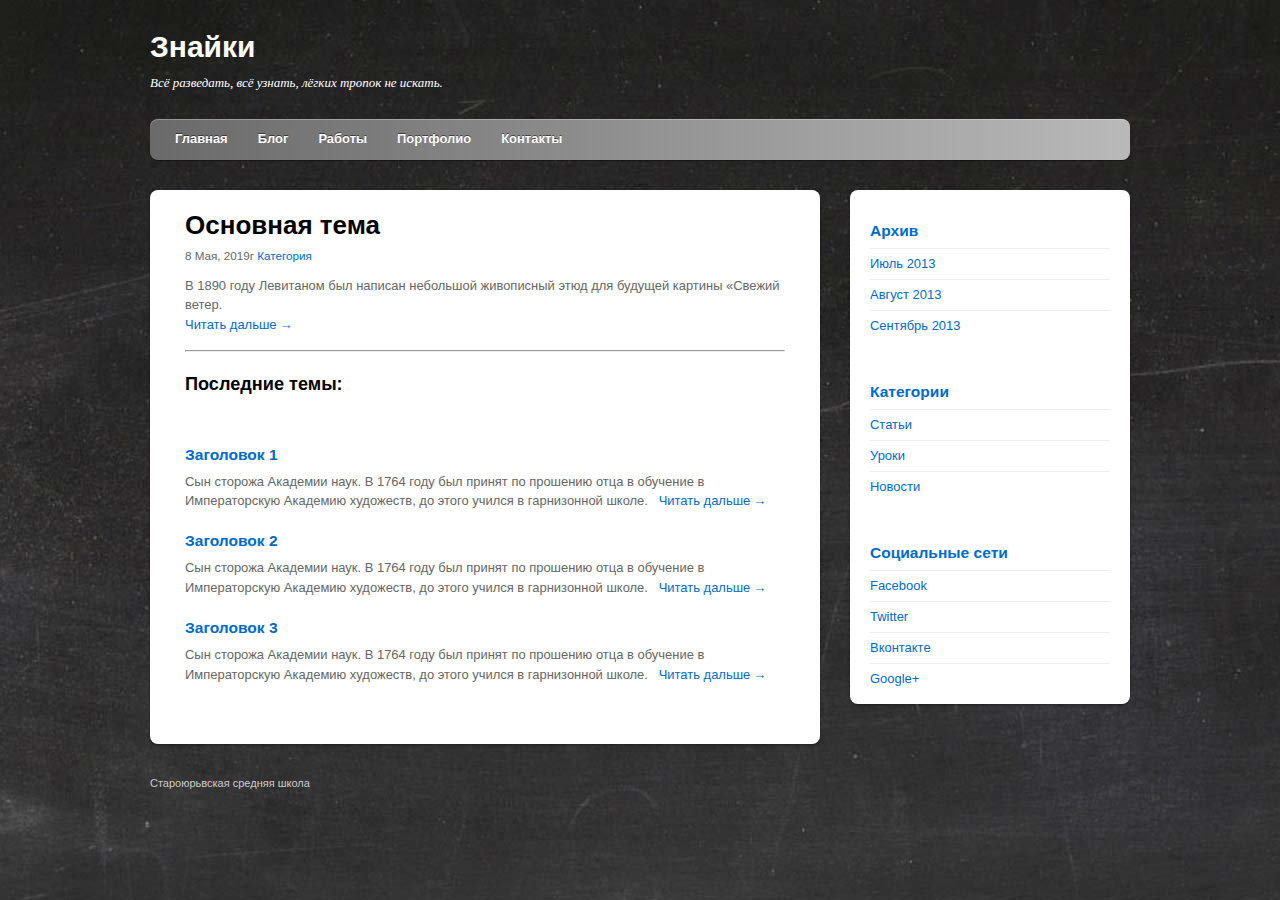
<file: news.html>
<!DOCTYPE html>
<html class="client-nojs" lang="ru" dir="ltr">
<head>
<meta charset="UTF-8"/>
<title>Блог | Знайки</title>
<link rel="shortcut icon" href="images/icon.png" />
<meta name="viewport" content="width=device-width; initial-scale=1.0">
<link href="css/style.css" rel="stylesheet" type="text/css">
<link href="css/media-queries.css" rel="stylesheet" type="text/css">
</head>
  <style>
   body {
    background: #2a3b4d url(images/bg0.jpg) no-repeat top center;
   }
  </style>
<body>
<div id="pagewrap">
	<header id="header">
		<hgroup>
			<h1 id="site-logo"><a href="#">Знайки</a></h1>
			<h2 id="site-description">Всё разведать, всё узнать, лёгких тропок не искать.</h2>
		</hgroup>
		<nav>
			<ul id="main-nav" class="clearfix">
				<li><a href="index.html">Главная</a></li>
				<li><a href="news.html">Блог</a></li>
				<li><a href="work.html">Работы</a> </li>
                                <li><a href="portfolio.html">Портфолио</a> </li>
				<li><a href="сontacts.html">Контакты</a></li>
			</ul>
		</nav>
	</header>
	<div id="content">
		<article class="post clearfix">
			<header>
				<h1 class="post-title"><a href="#">Основная тема</a></h1>
				<p class="post-meta"><time class="post-date" datetime="2019-05-08" pubdate>8 Мая, 2019г</time> <em></em> <a href="#">Категория</a></p>
			</header>
			<figure class="post-image"> 
				<div id="featured">
					<p>В 1890 году Левитаном был написан небольшой живописный этюд для будущей картины «Свежий ветер. <br> <a href="#">Читать дальше →</a></p>
				</div>
				<hr>
				<div id="latest">
					<section class="left-col">
						<h3>Последние темы:</h3><br>
						<h4><a href="#">Заголовок 1</a></h4>
						<p>Сын сторожа Академии наук. В 1764 году был принят по прошению отца в обучение в Императорскую Академию художеств, до этого учился в гарнизонной школе. &nbsp; <a href="#">Читать дальше →</a></p>
						<h4><a href="#">Заголовок 2</a></h4>
						<p>Сын сторожа Академии наук. В 1764 году был принят по прошению отца в обучение в Императорскую Академию художеств, до этого учился в гарнизонной школе. &nbsp; <a href="#">Читать дальше →</a></p>
						<h4><a href="#">Заголовок 3</a></h4>
						<p>Сын сторожа Академии наук. В 1764 году был принят по прошению отца в обучение в Императорскую Академию художеств, до этого учился в гарнизонной школе.  &nbsp; <a href="#">Читать дальше →</a></p>
					</section>

		</article>
	</div>
	<aside id="sidebar">
		<section class="widget">
			<h4 class="widgettitle"><h4><a href="#">Архив</a></h4>
						<ul>
							<li><a href="#">Июль 2013</a></li>
							<li><a href="#">Август 2013</a></li>
							<li><a href="#">Сентябрь 2013</a></li>
						</ul>
						<br>
						<h4><a href="#">Категории</a></h4>
						<ul>
							<li><a href="#">Статьи</a></li>
							<li><a href="#">Уроки</a></li>
							<li><a href="#">Новости</a></li>
						</ul>
						<br>
						<h4><a href="#">Социальные сети</a></h4>
						<ul>
							<li><a href="#">Facebook</a></li>
							<li><a href="#">Twitter</a></li>
							<li><a href="#">Вконтакте</a></li>
							<li><a href="#">Google+</a></li>
						</ul>	
		</section>				
	</aside>
	<footer id="footer">
		<p>Староюрьвская средняя школа</p>
	</footer>
</div>
</body>
</html>
</file>
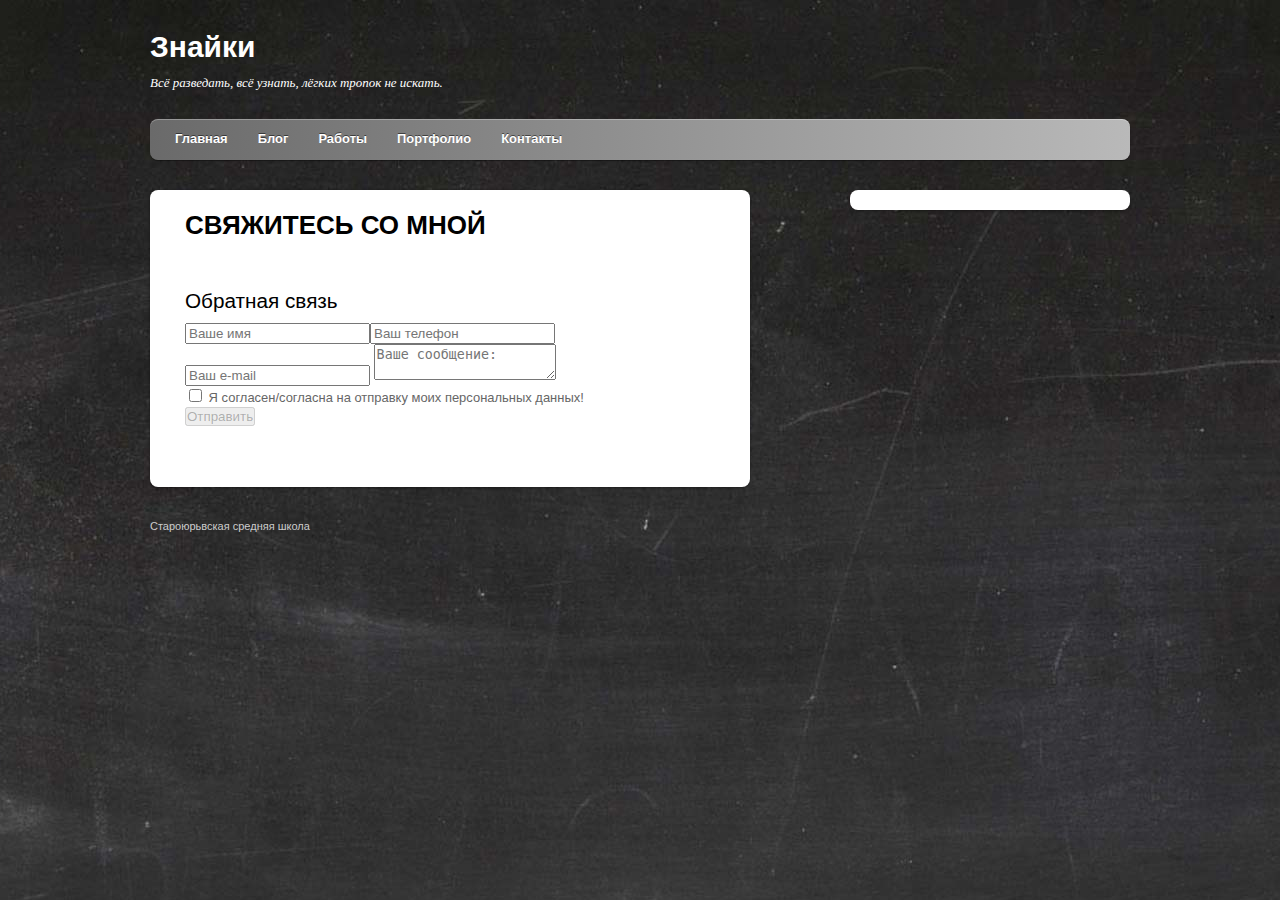
<file: сontacts.html>
<!DOCTYPE html>
<html class="client-nojs" lang="ru" dir="ltr">
<head>
<meta charset="UTF-8"/>
<title>Контакты | Знайки</title>
<link rel="shortcut icon" href="images/icon.png" />
<link rel="stylesheet" href="css/media-queries.css">
<link rel="stylesheet" href="css/reset.css">
<link rel="stylesheet" href="css/style.css">
<script type="text/javascript" src="js/jquery-1.7.1.min.js"></script>
<script type="text/javascript" src="js/jquery.maskedinput.js"></script>
<script type="text/javascript">
jQuery(function($){$("#phone").mask("+7 (999) 999-9999");$("#phone2").mask("+7 (999) 999-9999");});
</script>
<style>
.signature{margin:30px 0;font-style:italic;text-align:right}
</style>
</head>
  <style>
   body {
    background: #2a3b4d url(images/bg0.jpg) no-repeat top center;
   }
  </style>
<body>
<div id="pagewrap">
	<header id="header">
		<hgroup>
			<h1 id="site-logo"><a href="#">Знайки</a></h1>
			<h2 id="site-description">Всё разведать, всё узнать, лёгких тропок не искать.</h2>
		</hgroup>
		<nav>
			<ul id="main-nav" class="clearfix">
				<li><a href="index.html">Главная</a></li>
				<li><a href="news.html">Блог</a></li>
				<li><a href="work.html">Работы</a> </li>
                                <li><a href="portfolio.html">Портфолио</a> </li>
				<li><a href="сontacts.html">Контакты</a></li>
			</ul>
		</nav>
	</header>
	<div id="content">
		<article class="post clearfix">
			<header>
				<h1 class="post-title"><a href="#">СВЯЖИТЕСЬ СО МНОЙ</a></h1>
			</header>

    <div class="post">
    <br>
    <div id="inline">
    <div class="wrap"><h2>Обратная связь</h2></div>
    <form id="contact" name="contact" action="#" method="post">
	<input type="name" id="name" name="name" class="txt" placeholder="Ваше имя"><input type="phone" id="phone" name="phone" class="txt" placeholder="Ваш телефон"><input type="email" id="email" name="email" class="txt" placeholder="Ваш e-mail">
	<textarea id="msg" name="msg" class="txtarea"  placeholder="Ваше сообщение:"></textarea>
	<div class="wrap">
	<input type="checkbox" id="agreement" onchange="document.getElementById('send').disabled = !this.checked;">
	<label for="agreement"><span>Я согласен/согласна на отправку моих персональных данных!</span></label>
	</div>
	<div class="wrap"><button id="send" disabled>Отправить</button></div>
    </form>
</div>
<script>
function validateEmail(email) {
    var reg = /^(([^<>()[\]\\.,;:\s@\"]+(\.[^<>()[\]\\.,;:\s@\"]+)*)|(\".+\"))@((\[[0-9]{1,3}\.[0-9]{1,3}\.[0-9]{1,3}\.[0-9]{1,3}\])|(([a-zA-Z\-0-9]+\.)+[a-zA-Z]{2,}))$/;
    return reg.test(email);
}
    $(document).ready(function(){
    $("#contact").submit(function(){return false;});
    $("#send").on("click",function(){
    var emailval=$("#email").val();
    var namevl=$("#name").val();
    var phonevl=$("#phone").val();
    var msgval=$("#msg").val();
    var msglen=msgval.length;
    var mailvalid=validateEmail(emailval);
    if(mailvalid==false){
	$("#email").addClass("error");
    }
    else if(mailvalid==true){
	$("#email").removeClass("error");
    }
    if(mailvalid==false){
	$("#name").addClass("error");
    }
    else if(mailvalid==true){
	$("#name").removeClass("error");
    }
    if(mailvalid==false) {
	$("#phone").addClass("error");
    }
    else if(mailvalid==true){
	$("#phone").removeClass("error");
    }
    if(msglen<4){
	$("#msg").addClass("error");
    }
    else if(msglen>=4){
	$("#msg").removeClass("error");
    }
    if(mailvalid==true&&msglen>=4){
    // если обе проверки пройдены
    // сначала мы скрываем кнопку отправки
    $("#send").replaceWith("<em>отправка...</em>");
	$.ajax({
	type:'POST',
	url:'sendmessage.php',
	data:$("#contact").serialize(),
	success:function(data){
	    if(data=="true"){
		$("#contact").fadeOut("fast", function(){
		$(this).before("<p><strong>Ваше сообщение отправлено</strong></p>");
		setTimeout("$.fancybox.close()",1000);
	    });
	    }
	}
	});
    }
    });
});
</script>
</body>
		</article>
	</div>
	<aside id="sidebar">
		<section class="widget">
<script type="text/javascript" charset="utf-8" async src="https://api-maps.yandex.ru/services/constructor/1.0/js/?um=constructor%3A81da538ba4c0981c8765e5377b141183854ab24568696dbbfc2a7e72b1ce64f0&amp;width=100%25&amp;height=415&amp;lang=ru_RU&amp;scroll=true"></script>
		</section>				
	</aside>
	<footer id="footer">
		<p>Староюрьвская средняя школа</p>
	</footer>
</div>
</body>
</html>
</file>
<file: css/media-queries.css>
/************************************************************************************
smaller than 980
*************************************************************************************/
@media screen and (max-width: 980px) {

	/* pagewrap */
	#pagewrap {
		width: 95%;
	}

	/* content */
	#content {
		width: 60%;
		padding: 3% 4%;
	}

	/* sidebar */
	#sidebar {
		width: 30%;
	}
	#sidebar .widget {
		padding: 8% 7%;
		margin-bottom: 10px;
	}

	/* embedded videos */
	.video embed,
	.video object,
	.video iframe {
		width: 100%;
		height: auto;
		min-height: 300px;
	}

}

/************************************************************************************
smaller than 650
*************************************************************************************/
@media screen and (max-width: 650px) {

	/* header */
	#header {
		height: auto;
	}

	/* search form */
	#searchform {
		position: absolute;
		top: 5px;
		right: 0;
		z-index: 100;
		height: 40px;
	}
	#searchform #s {
		width: 70px;
	}
	#searchform #s:focus {
		width: 150px;
	}

	/* main nav */
	#main-nav {
		position: static;
	}

	/* site logo */
	#site-logo {
		margin: 15px 100px 5px 0;
		position: static;
	}

	/* site description */
	#site-description {
		margin: 0 0 15px;
		position: static;
	}

	/* content */
	#content {
		width: auto;
		float: none;
		margin: 20px 0;
	}

	/* sidebar */
	#sidebar {
		width: 100%;
		margin: 0;
		float: none;
	}
	#sidebar .widget {
		padding: 3% 4%;
		margin: 0 0 10px;
	}

	/* embedded videos */
	.video embed,
	.video object,
	.video iframe {
		min-height: 250px;
	}

}

/************************************************************************************
smaller than 560
*************************************************************************************/
@media screen and (max-width: 480px) {

	/* disable webkit text size adjust (for iPhone) */
	html {
		-webkit-text-size-adjust: none;
	}

	/* main nav */
	#main-nav a {
		font-size: 90%;
		padding: 10px 8px;
	}

}
</file>
<file: css/style.css>
/************************************************************************************
RESET
*************************************************************************************/
html, body, address, blockquote, div, dl, form, h1, h2, h3, h4, h5, h6, ol, p, pre, table, ul,
dd, dt, li, tbody, td, tfoot, th, thead, tr, button, del, ins, map, object,
a, abbr, acronym, b, bdo, big, br, cite, code, dfn, em, i, img, kbd, q, samp, small, span,
strong, sub, sup, tt, var, legend, fieldset {
	margin: 0;
	padding: 0;
}

img, fieldset {
	border: 0;
}

/* set image max width to 100% */
img {
	max-width: 100%;
	height: auto;
	width: auto\9; /* ie8 */
}

/* set html5 elements to block */
article, aside, details, figcaption, figure, footer, header, hgroup, menu, nav, section { 
    display: block;
}

/************************************************************************************
GENERAL STYLING
*************************************************************************************/
body {
	background: #0d1424 url(images/body-bg.jpg);
	font: .81em/150% Arial, Helvetica, sans-serif;
	color: #666;
}
a {
	color: #026acb;
	text-decoration: none;
	outline: none;
}
a:hover {
	text-decoration: underline;
}
p {
	margin: 0 0 1.2em;
	padding: 0;
}

/* list */
ul, ol {
	margin: 1em 0 1.4em 24px;
	padding: 0;
	line-height: 140%;
}
li {
	margin: 0 0 .5em 0;
	padding: 0;
}

/* headings */
h1, h2, h3, h4, h5, h6 {
	line-height: 1.4em;
	margin: 20px 0 .4em;
	color: #000;
}
h1 {
	font-size: 2em;
}
h2 {
	font-size: 1.6em;
}
h3 {
	font-size: 1.4em;
}
h4 {
	font-size: 1.2em;
}
h5 {
	font-size: 1.1em;
}
h6 {
	font-size: 1em;
}

/* reset webkit search input styles */
input[type=search] {
	-webkit-appearance: none;
	outline: none;
}
input[type="search"]::-webkit-search-decoration, 
input[type="search"]::-webkit-search-cancel-button {
	display: none;
}

/************************************************************************************
STRUCTURE
*************************************************************************************/
#pagewrap {
	width: 980px;
	margin: 0 auto;
}

/************************************************************************************
HEADER
*************************************************************************************/
#header {
	position: relative;
	height: 160px;
}

/* site logo */
#site-logo {
	position: absolute;
	top: 10px;
}
#site-logo a {
	font: bold 30px/100% Arial, Helvetica, sans-serif;
	color: #fff;
	text-decoration: none;
}

/* site description */
#site-description {
	font: italic 100%/130% "Times New Roman", Times, serif;
	color: #fff;
	position: absolute;
	top: 55px;
}

/* searchform */
#searchform {
	position: absolute;
	right: 10px;
	bottom: 6px;
	z-index: 100;
	width: 160px;
}
#searchform #s {
	width: 140px;
	float: right;
	background: #fff;
	border: none;
	padding: 6px 10px;
	/* border radius */
	-webkit-border-radius: 5px;
	-moz-border-radius: 5px;
	border-radius: 5px;
	/* box shadow */
	-webkit-box-shadow: inset 0 1px 2px rgba(0,0,0,.2);
	-moz-box-shadow: inset 0 1px 2px rgba(0,0,0,.2);
	box-shadow: inset 0 1px 2px rgba(0,0,0,.2);
	/* transition */
	-webkit-transition: width .7s;
	-moz-transition: width .7s;
	transition: width .7s;
}

/************************************************************************************
MAIN NAVIGATION
*************************************************************************************/
#main-nav {
	width: 100%;
	background: #ccc;
	margin: 0;
	padding: 0;
	position: absolute;
	left: 0;
	bottom: 0;
	z-index: 100;
	/* gradient */
	background: #6a6a6a url(images/nav-bar-bg.png) repeat-x;
	background: -webkit-gradient(linear, left top, left bottom, from(#b9b9b9), to(#6a6a6a));
	background: -moz-linear-gradient(top,  #b9b9b9,  #6a6a6a);
	background: linear-gradient(-90deg, #b9b9b9, #6a6a6a);
	/* rounded corner */
	-webkit-border-radius: 8px;
	-moz-border-radius: 8px;
	border-radius: 8px;
	/* box shadow */
	-webkit-box-shadow: inset 0 1px 0 rgba(255,255,255,.3), 0 1px 1px rgba(0,0,0,.4);
	-moz-box-shadow: inset 0 1px 0 rgba(255,255,255,.3), 0 1px 1px rgba(0,0,0,.4);
	box-shadow: inset 0 1px 0 rgba(255,255,255,.3), 0 1px 1px rgba(0,0,0,.4);
}
#main-nav li {
	margin: 0;
	padding: 0;
	list-style: none;
	float: left;
	position: relative;
}
#main-nav li:first-child {
	margin-left: 10px;
}
#main-nav a {
	line-height: 100%;
	font-weight: bold;
	color: #fff;
	display: block;
	padding: 14px 15px;
	text-decoration: none;
	text-shadow: 0 -1px 0 rgba(0,0,0,.5);
}
#main-nav a:hover {
	color: #fff;
	background: #474747;
	/* gradient */
	background: -webkit-gradient(linear, left top, left bottom, from(#282828), to(#4f4f4f));
	background: -moz-linear-gradient(top,  #282828,  #4f4f4f);
	background: linear-gradient(-90deg, #282828, #4f4f4f);
}

/************************************************************************************
CONTENT
*************************************************************************************/
#content {
	background: #fff;
	margin: 30px 0 30px;
	padding: 20px 35px;
	width: 600px;
	float: left;
	/* rounded corner */
	-webkit-border-radius: 8px;
	-moz-border-radius: 8px;
	border-radius: 8px;
	/* box shadow */
	-webkit-box-shadow: 0 1px 3px rgba(0,0,0,.4);
	-moz-box-shadow: 0 1px 3px rgba(0,0,0,.4);
	box-shadow: 0 1px 3px rgba(0,0,0,.4);
}

/* post */
.post {
	margin-bottom: 40px;
}
.post-title {
	margin: 0 0 5px;
	padding: 0;
	font: bold 26px/120% Arial, Helvetica, sans-serif;
}
.post-title a {
	text-decoration: none;
	color: #000;
}
.post-meta {
	margin: 0 0 10px;
	font-size: 90%;
}

/* post image */
.post-image {
	margin: 0 0 15px;
}

/************************************************************************************
SIDEBAR
*************************************************************************************/
#sidebar {
	width: 280px;
	float: right;
	margin: 30px 0 30px;
}
.widget {
	background: #fff;
	margin: 0 0 30px;
	padding: 10px 20px;
	/* rounded corner */
	-webkit-border-radius: 8px;
	-moz-border-radius: 8px;
	border-radius: 8px;
	/* box shadow */
	-webkit-box-shadow: 0 1px 3px rgba(0,0,0,.4);
	-moz-box-shadow: 0 1px 3px rgba(0,0,0,.4);
	box-shadow: 0 1px 3px rgba(0,0,0,.4);
}
.widgettitle {
	margin: 0 0 5px;
	padding: 0;	
}
.widget ul {
	margin: 0;
	padding: 0;
}
.widget li {
	margin: 0;
	padding: 6px 0;
	list-style: none;
	clear: both;
	border-top: solid 1px #eee;
}

/* flickr widget */
.widget .flickr_badge_image {
	margin-top: 10px;
}
.widget .flickr_badge_image img {
	width: 48px;
	height: 48px;
	margin-right: 12px;
	margin-bottom: 12px;
	float: left;
}

/************************************************************************************
FOOTER
*************************************************************************************/
#footer {
	clear: both;
	color: #ccc;
	font-size: 85%;
}
#footer a {
	color: #fff;
}

/************************************************************************************
CLEARFIX
*************************************************************************************/
.clearfix:after { visibility: hidden; display: block; font-size: 0; content: " "; clear: both; height: 0; }
.clearfix { display: inline-block; }
.clearfix { display: block; zoom: 1; }
</file>
